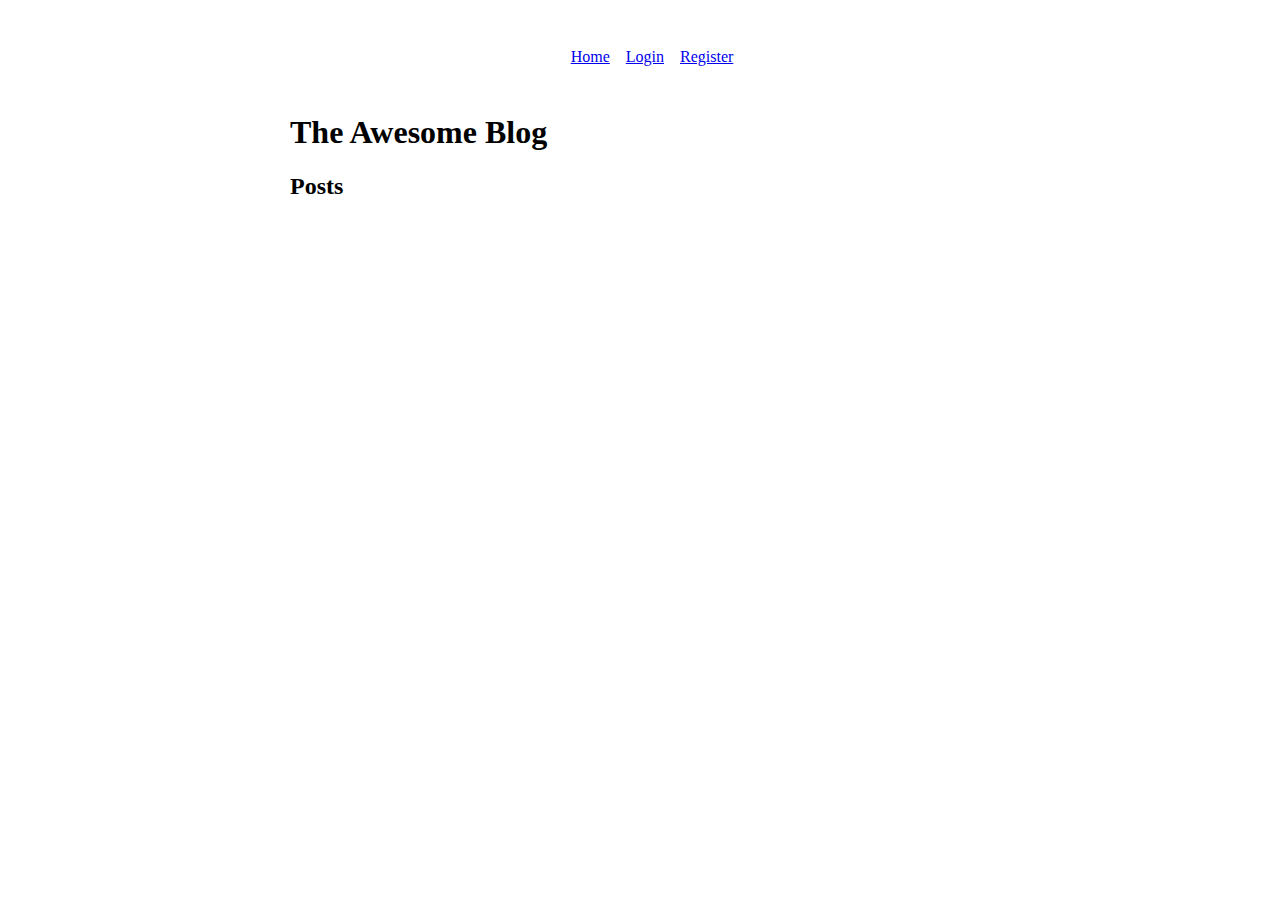
<file: index.html>
<!DOCTYPE html>
<html lang="en">
<head>
    <meta charset="UTF-8">
    <meta name="viewport" content="width=device-width, initial-scale=1.0">
    <title>Blog</title>
    <link rel="stylesheet" href="lib/normalize.css">
    <link rel="stylesheet" href="styles.css">
</head>
<body>
    <h1>The Awesome Blog</h1>
    <h2>Posts</h2>    
    <script src="auth.js"></script>
    <script src="index.js"></script>
    <script src="header.js"></script>
</body>
</html>
</file>
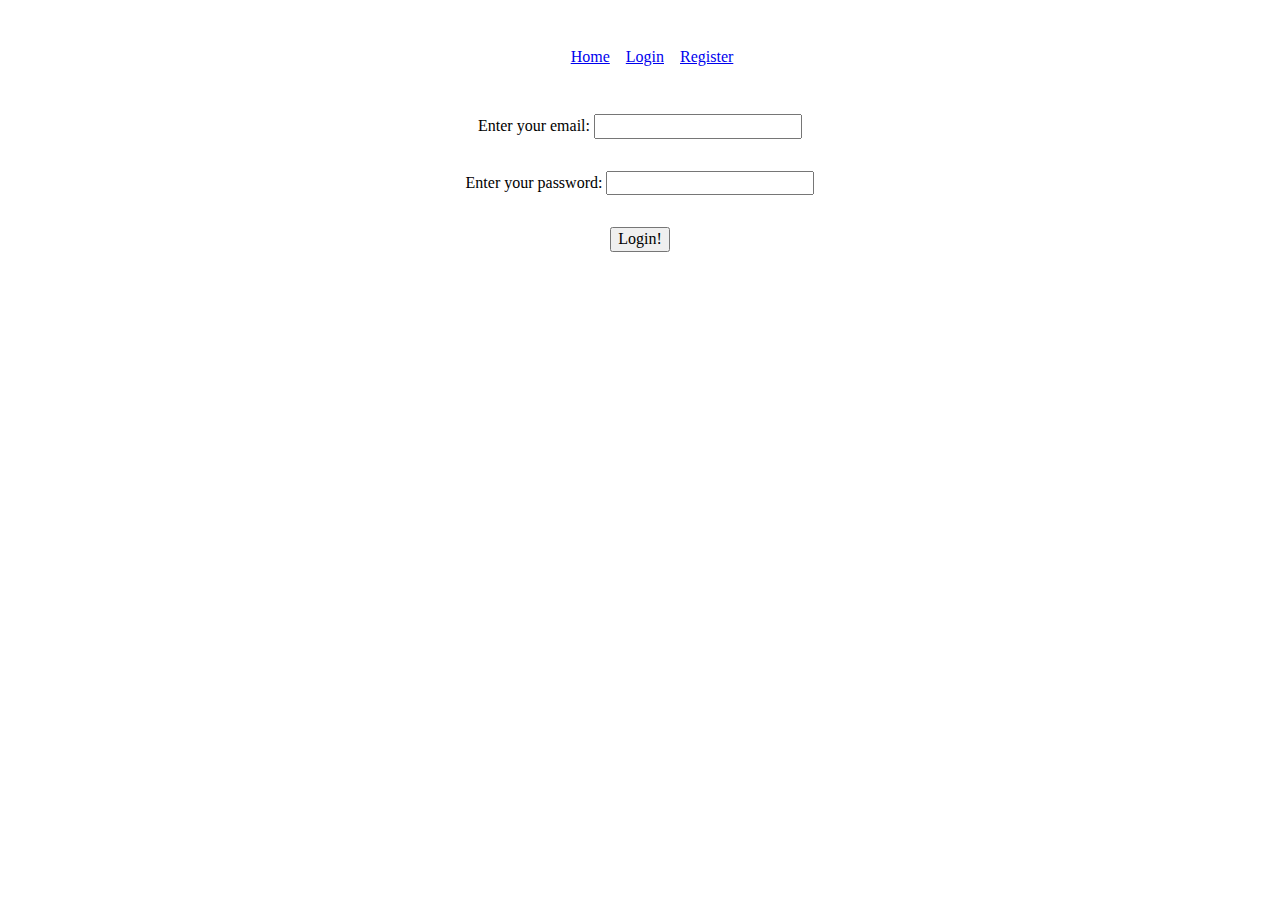
<file: login.html>
<!DOCTYPE html>
<html lang="en">

<head>
    <meta charset="UTF-8">
    <meta name="viewport" content="width=device-width, initial-scale=1.0">
    <title>Login</title>
    <link rel="stylesheet" href="lib/normalize.css">
    <link rel="stylesheet" href="styles.css">
</head>

<body>
    <form action="" method="get" id="login-form">
        <div class="field-wrapper">
            <label for="email">Enter your email: </label>
            <input type="email" name="email" id="email" required>
        </div>
        <div class="field-wrapper">
            <label for="password">Enter your password: </label>
            <input type="password" name="password" id="password" required>
        </div>
        <div class="field-wrapper">
            <input type="submit" value="Login!">
        </div>
    </form>
    <script src="auth.js"></script>
    <script src="login.js"></script>
    <script src="header.js"></script>
</body>

</html>
</file>
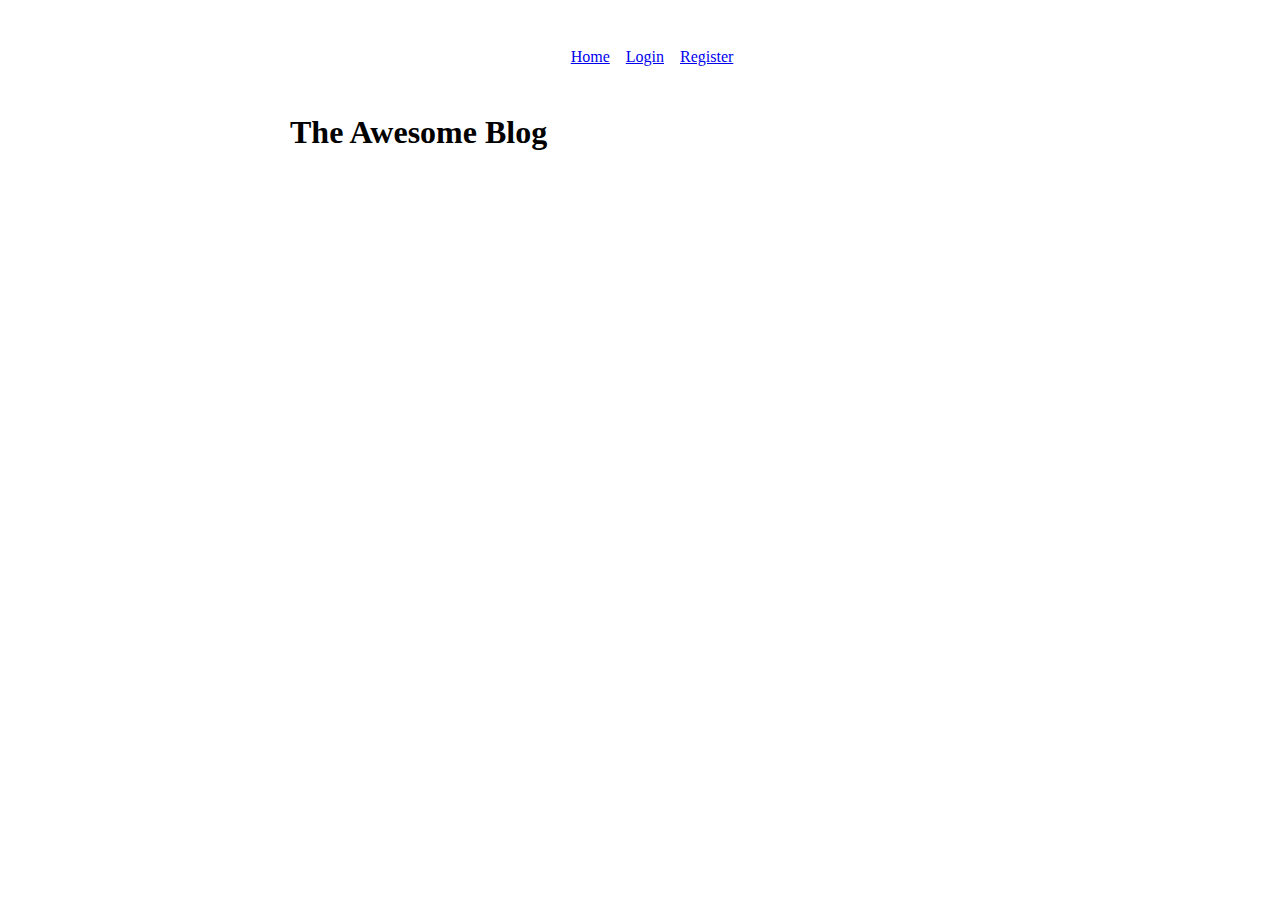
<file: post.html>
<!DOCTYPE html>
<html lang="en">
<head>
    <meta charset="UTF-8">
    <meta name="viewport" content="width=device-width, initial-scale=1.0">
    <title>Post</title>
    <link rel="stylesheet" href="lib/normalize.css">
    <link rel="stylesheet" href="styles.css">
</head>
<body>
    <h1>The Awesome Blog</h1>
    <script src="auth.js"></script>
    <script src="post.js"></script>
    <script src="header.js"></script>
    <form action="" method="get" id="comment-form">
        <div class="field-wrapper">
            <label for="subject">Subject: </label>
            <input type="text" name="subject" id="subject" required>
        </div>
        <div class="field-wrapper">
            <label for="body">Body: </label>
            <textarea id="body" name="body" rows="4" cols="50"></textarea>
        </div>
        <div class="field-wrapper">
            <input type="submit" value="Publish!">
        </div>
    </form>
</body>
</html>
</file>
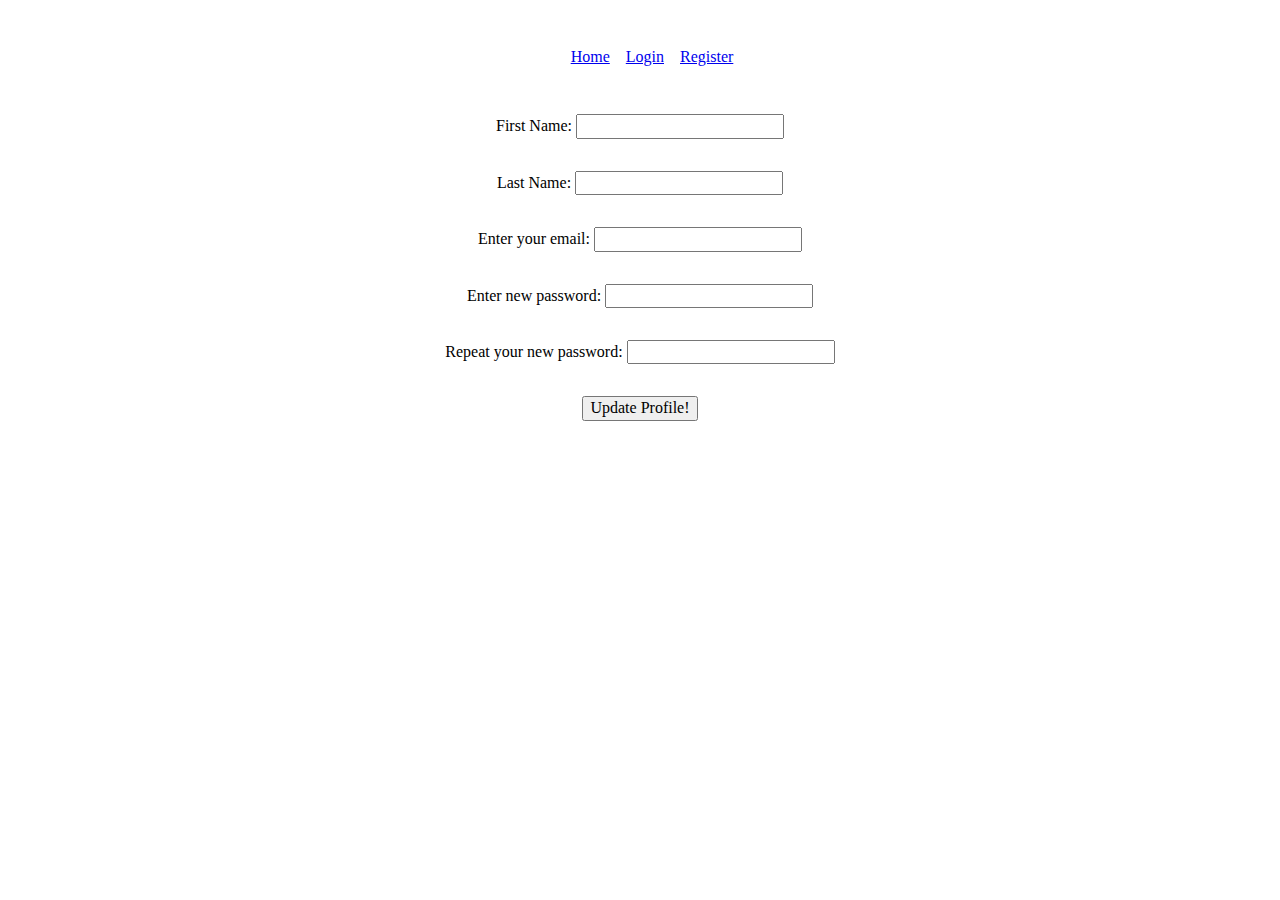
<file: profile.html>
<!DOCTYPE html>
<html lang="en">
<head>
    <meta charset="UTF-8">
    <meta name="viewport" content="width=device-width, initial-scale=1.0">
    <title><!DOCTYPE html>
        <html lang="en">
        
        <head>
            <meta charset="UTF-8">
            <meta name="viewport" content="width=device-width, initial-scale=1.0">
            <title>Profile</title>
            <link rel="stylesheet" href="lib/normalize.css">
            <link rel="stylesheet" href="styles.css">
        </head>
        
        <body>
            <form action="" method="get" id="login-form">
                <div class="field-wrapper">
                    <label for="firstName">First Name: </label>
                    <input type="text" name="firstName" id="firstName" required>
                </div>
                <div class="field-wrapper">
                    <label for="lastName">Last Name: </label>
                    <input type="text" name="lastName" id="lastName" required>
                </div>
                <div class="field-wrapper">
                    <label for="email">Enter your email: </label>
                    <input type="email" name="email" id="email" required>
                </div>
                <div class="field-wrapper">
                    <label for="password">Enter new password: </label>
                    <input type="password" name="password" id="password">
                </div>
                <div class="field-wrapper">
                    <label for="passwordConfirmation">Repeat your new password: </label>
                    <input type="password" name="passwordConfirmation" id="passwordConfirmation">
                </div>
                <div class="field-wrapper">
                    <input type="submit" value="Update Profile!">
                </div>
            </form>
            <script src="auth.js"></script>
            <script src="profile.js"></script>
            <script src="header.js"></script>
        </body>
        
        </html></title>
</head>
<body>
    
</body>
</html>
</file>
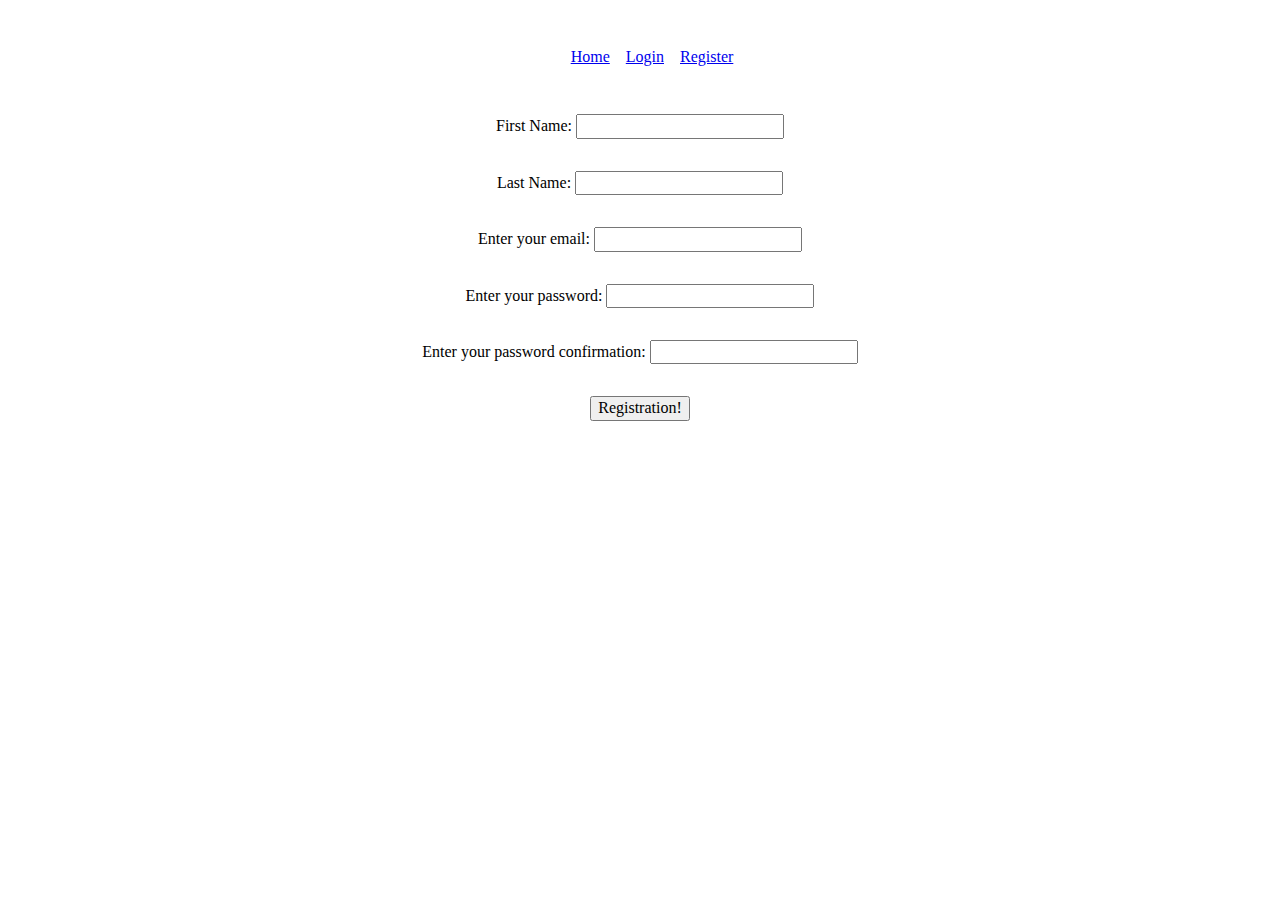
<file: registration.html>
<!DOCTYPE html>
<html lang="en">
<head>
    <meta charset="UTF-8">
    <meta name="viewport" content="width=device-width, initial-scale=1.0">
    <title><!DOCTYPE html>
        <html lang="en">
        
        <head>
            <meta charset="UTF-8">
            <meta name="viewport" content="width=device-width, initial-scale=1.0">
            <title>Registration</title>
            <link rel="stylesheet" href="lib/normalize.css">
            <link rel="stylesheet" href="styles.css">
        </head>
        
        <body>
            <form action="" method="get" id="login-form">
                <div class="field-wrapper">
                    <label for="firstName">First Name: </label>
                    <input type="text" name="firstName" id="firstName" required>
                </div>
                <div class="field-wrapper">
                    <label for="lastName">Last Name: </label>
                    <input type="text" name="lastName" id="lastName" required>
                </div>
                <div class="field-wrapper">
                    <label for="email">Enter your email: </label>
                    <input type="email" name="email" id="email" required>
                </div>
                <div class="field-wrapper">
                    <label for="password">Enter your password: </label>
                    <input type="password" name="password" id="password" required>
                </div>
                <div class="field-wrapper">
                    <label for="passwordConfirmation">Enter your password confirmation: </label>
                    <input type="password" name="passwordConfirmation" id="passwordConfirmation" required>
                </div>
                <div class="field-wrapper">
                    <input type="submit" value="Registration!">
                </div>
            </form>
            <script src="auth.js"></script>
            <script src="registration.js"></script>
            <script src="header.js"></script>
        </body>
        
        </html></title>
</head>
<body>
    
</body>
</html>
</file>
<file: styles.css>
/* General Styles
   ============================= */
body {
  max-width: 700px;
  margin-left: auto;
  margin-right: auto;
}

/* Header
   ============================= */
   header{
     margin-top: 3rem;
     margin-bottom: 3rem;
   }

   header ul{
    list-style: none;
    display: flex;
    justify-content: center;
   }

   header ul a{
    margin-right: 1rem;
   }

/* Post List
   ============================= */
#post-list {
  list-style: none;
}

#post-list img {
  max-width: 600px !important;
}

#post-list li {
  margin-bottom: 2rem;
}

/* Pagination
   ============================= */
#pagination-wrapper {
  text-align: center;
  margin-bottom: 3rem;
  margin-top: 3rem;
}

#pagination-wrapper a {
  padding: 0.5rem;
  border: 2px solid #cecece;
  margin-right: 1rem;
  text-decoration: none;
  color: black;
}

#pagination-wrapper .active {
  text-align: center;
  margin-bottom: 3rem;
  margin-top: 3rem;
  background-color: lightgray;
}

/* Single post
   ============================= */
#post-wrapper img {
  max-width: 600px !important;
}

#comment-form{
  display: none;
}

/* Forms
   ============================= */
   form{
    display: flex;
    flex-direction: column;
    align-items: center;
     margin-top: 3rem;
     margin-bottom: 3rem;
   }

   form .field-wrapper{
     margin-bottom: 2rem;
   }
</file>
